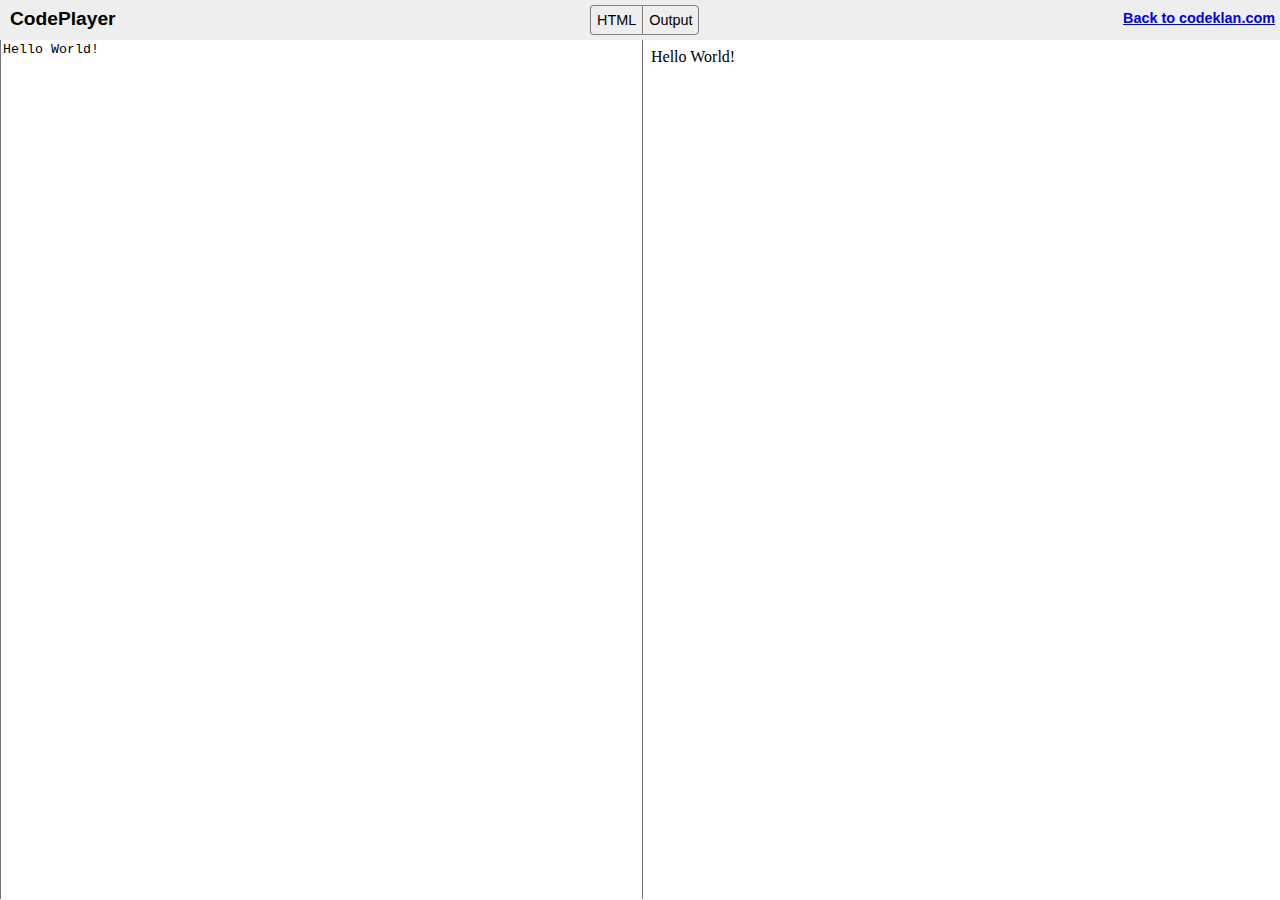
<file: codeplayer.html>
<!DOCTYPE html>
<html lang="en">

<head>

	<meta charset="utf-8">
	<meta http-equiv="X-UA-Compatible" content="IE=edge">
	<meta name="viewport" content="width=device-width, initial-scale=1">
	<meta name="description" content="">
	<meta name="author" content="">

	<title>Code Player</title>

    
    
    <!-- jQuery -->

<script src="https://ajax.googleapis.com/ajax/libs/jquery/3.2.1/jquery.min.js"></script>   
    

<style type="text/css">
    
    body {
        
        font-family: sans-serif;
        padding: 0;
        margin: 0;
        
    }
    
    #header {
        
        width: 100%;
        background-color: #EEEEEE;
        padding: 5px;
        height: 30px;
    }
    
    #logo {
        
        float: left;
        font-weight: bold;
        font-size: 120%;
        padding: 3px 5px;
    }
    
    #backButton {
        
        float: right;
        font-weight: bold;
        font-size: 90%;
        padding: 5px 10px;
        
    }
    
    #buttonContainer {
        
        width: 110px;
        margin: 0 auto;
    }
    
    .toggleButton {
        
        float: left;
        border: 1px solid grey;
        padding: 6px;
        border-right: none;
        font-size: 90%
        
    }
    
    #html {
        
        border-top-left-radius: 4px;
        border-bottom-left-radius: 4px;
    }
    
    #output {
        
        border-top-right-radius: 4px;
        border-bottom-right-radius: 4px;
        border-right: 1px solid grey;
    }
    
    textarea {
        
        width: 50%;
        resize: none;
        border-top: none;
        border-collapse: grey;
        border-bottom: none;
        
    }
    
    .panel {
        
        float: left;
        widows: 50%;
    }
    
    iframe {
        
        border: none;
    }
    

</style>
</head>

<body>

<div id="header">
    
    <div id="logo">
        
    CodePlayer
        
    </div>
    
    <div id="buttonContainer">
    
    <div class="toggleButton" id="html">HTML</div>
    <div class="toggleButton" id="output">Output</div>
    
    </div>
    
    <div id="backButton">
    
        <a href="index.html">Back to codeklan.com</a>
    
    </div>
    
    
    </div>

<div id="bodyContainer">
    
    <textarea id="htmlPanel" class="panel">Hello World!</textarea>
    
    <iframe id="outputPanel" class="panel"></iframe>
    
    </div>

<script type="text/javascript">
    
    $(".toggleButton").hover(function() {
       
        $(this).css("background-color", "grey")
        
    }, function() {
        
        $(this).css("background-color", "#EEEEEE")
        
    });
    
    $(".panel").height($(window).height() - $("#header").height() - 15);
    
    $(".panel").width(($(window).width() / 2) - 3);
    
    $("iframe").contents().find("html").html($("#htmlPanel").val());
    
    $("textarea").on('change keyup paste', function() {
        
       $("iframe").contents().find("html").html($("#htmlPanel").val());
        
    });
    
    </script>





		

				
				

				


			</body>

			</html>
</file>
